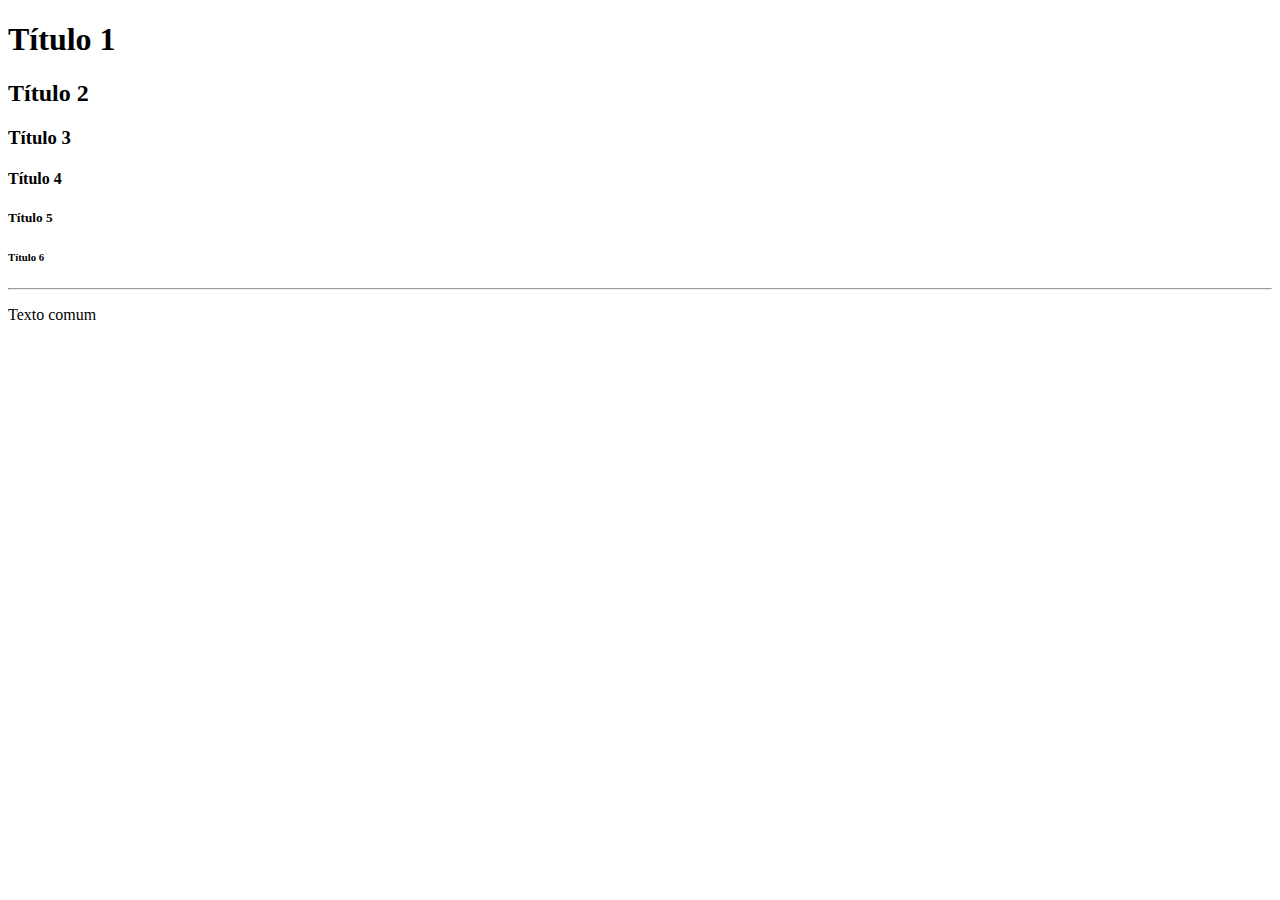
<file: index.html>
<!DOCTYPE html>
<html lang="pt-br">
     <head>
          <meta charset="utf-8">
          <title>Aprendendo sobre Tags</title>
     </head>
     <body>
          <h1>Título 1</h1>
          <h2>Título 2</h2>
          <h3>Título 3</h3>
          <h4>Título 4</h4>
          <h5>Título 5</h5>
          <h6>Título 6</h6>
          <hr>
          <p>Texto comum</p>

     </body>
</html>
</file>
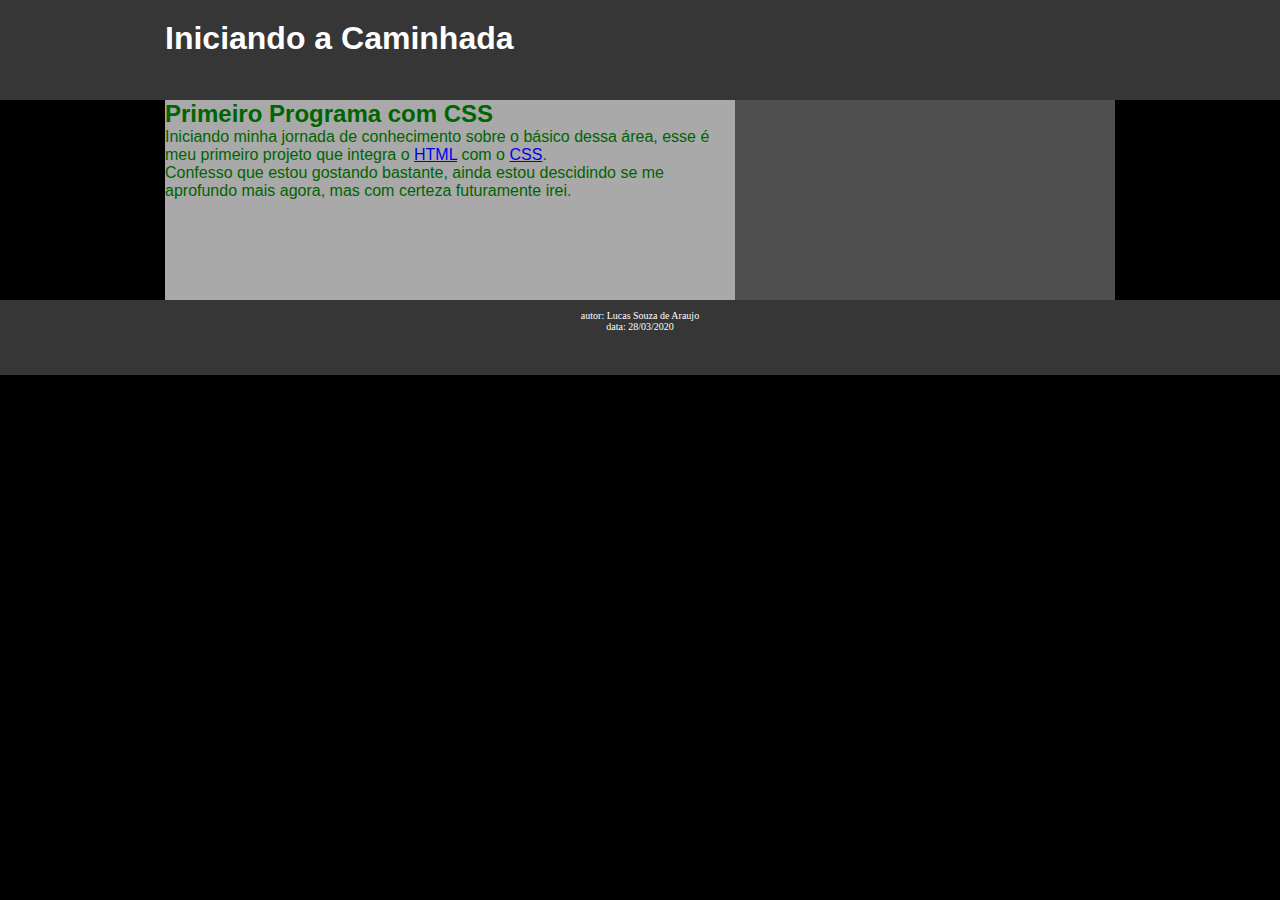
<file: comCSS/index.html>
<!<!DOCTYPE html>
<html lang="pt-br">
     <head>

          <meta charset="utf-8">

          <title>Primeiro com CSS</title>

          <link rel="stylesheet" type="text/css" href="style.css">

     </head>
     <body>
           <!-- Cabeçalho -->
          <header>
               <div class="container">
                    <h1>Iniciando a Caminhada</h1>
               </div>
          </header>

          <!-- Conteúdo -->
          <div class="container">
               <div id="div_esquerda">
                    <p>
                         <h2>Primeiro Programa com CSS</h2>
                         Iniciando minha jornada de conhecimento sobre o básico
                         dessa área, esse é meu primeiro projeto que integra o
                         <a href="https://www.google.com/search?q=HTML&oq=HTML&aqs=chrome..69i57j0l5j69i60j69i61.1361j0j7&sourceid=chrome&ie=UTF-8">HTML</a>
                         com o <a href="https://pt.wikipedia.org/wiki/Cascading_Style_Sheets">CSS</a>. <br>
                         Confesso que estou gostando bastante, ainda estou descidindo
                         se me aprofundo mais agora, mas com certeza futuramente irei.

                    </p>
               </div>
               <div  id="div_direita">

               </div>
          </div>

          <footer>
               <p>
                    autor: Lucas Souza de Araujo <br>
                    data: 28/03/2020
               </p>
          </footer>

     </body>
</html>
</file>
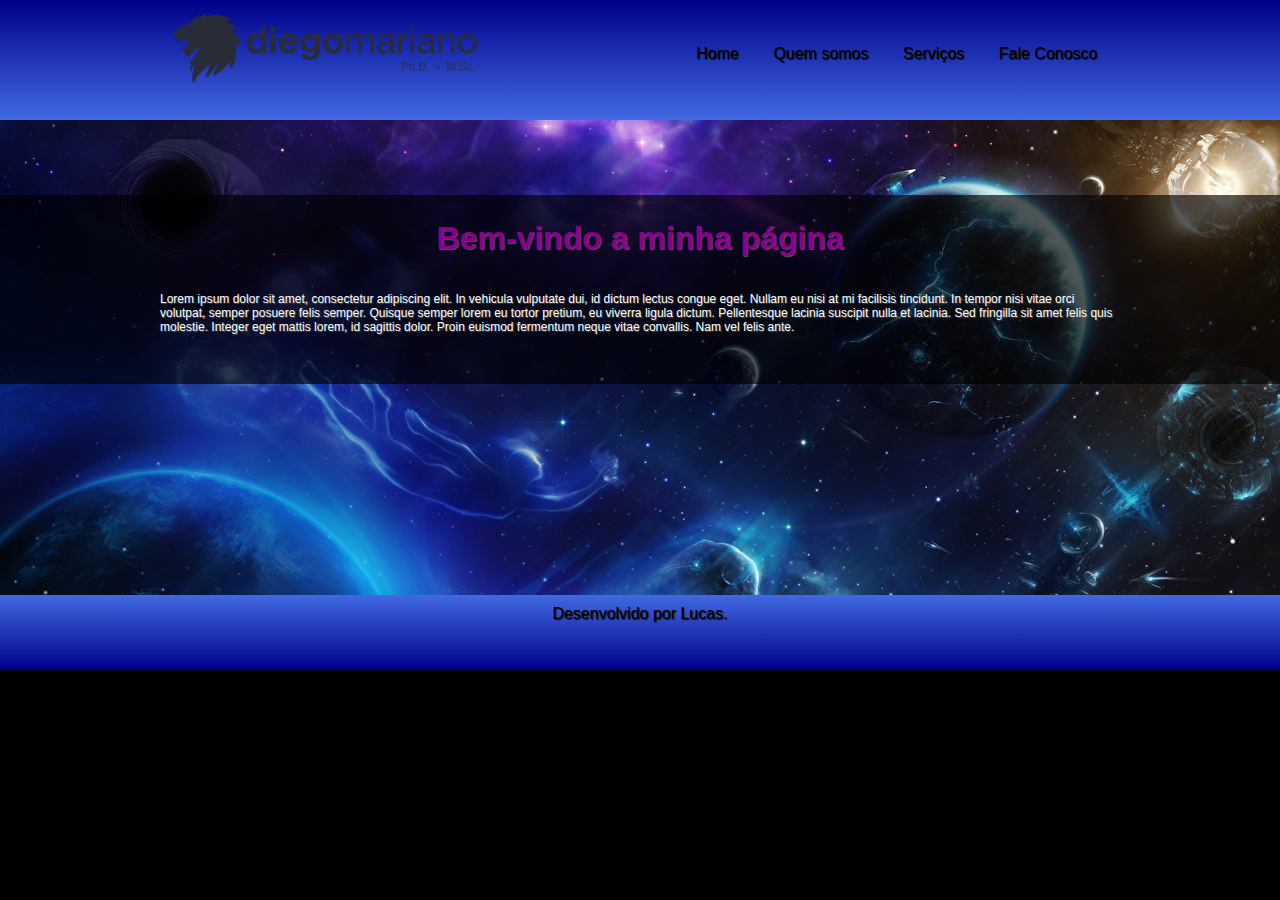
<file: comCSS/new/index.html>
<!DOCTYPE html>
<html lang="pt-br">
     <head>
          <meta charset="utf-8">
          <title>Treino com css</title>
          <link rel="stylesheet" href="style.css">
     </head>
     <body>
          <!-- Cabeçalho -->
          <header>
               <div class="conteiner">
                    <div id="logo">
                         <img src="logo.svg">
                    </div>
                    <div id="menu">
                         <a href="#">Home</a>
                         <a href="#">Quem somos</a>
                         <a href="#">Serviços</a>
                         <a href="#">Fale Conosco</a>
                    </div>
               </div>
          </header>
          <!-- Conteúdo -->
          <div id= "principal">
               <div class="efeitos">
                    <div class="conteiner">
                         <h1>Bem-vindo a minha página</h1>
                         <p>
                              Lorem ipsum dolor sit amet, consectetur adipiscing
                              elit. In vehicula vulputate dui, id dictum lectus
                              congue eget. Nullam eu nisi at mi facilisis tincidunt.
                              In tempor nisi vitae orci volutpat, semper posuere
                              felis semper. Quisque semper lorem eu tortor pretium,
                              eu viverra ligula dictum. Pellentesque lacinia suscipit
                              nulla et lacinia. Sed fringilla sit amet felis quis
                              molestie. Integer eget mattis lorem, id sagittis dolor.
                              Proin euismod fermentum neque vitae convallis. Nam vel
                              felis ante.
                         </p>
                    </div>
               </div>
          </div>
          <!-- Rodapé -->
          <footer>Desenvolvido por Lucas.</footer>
     </body>
</html>
</file>
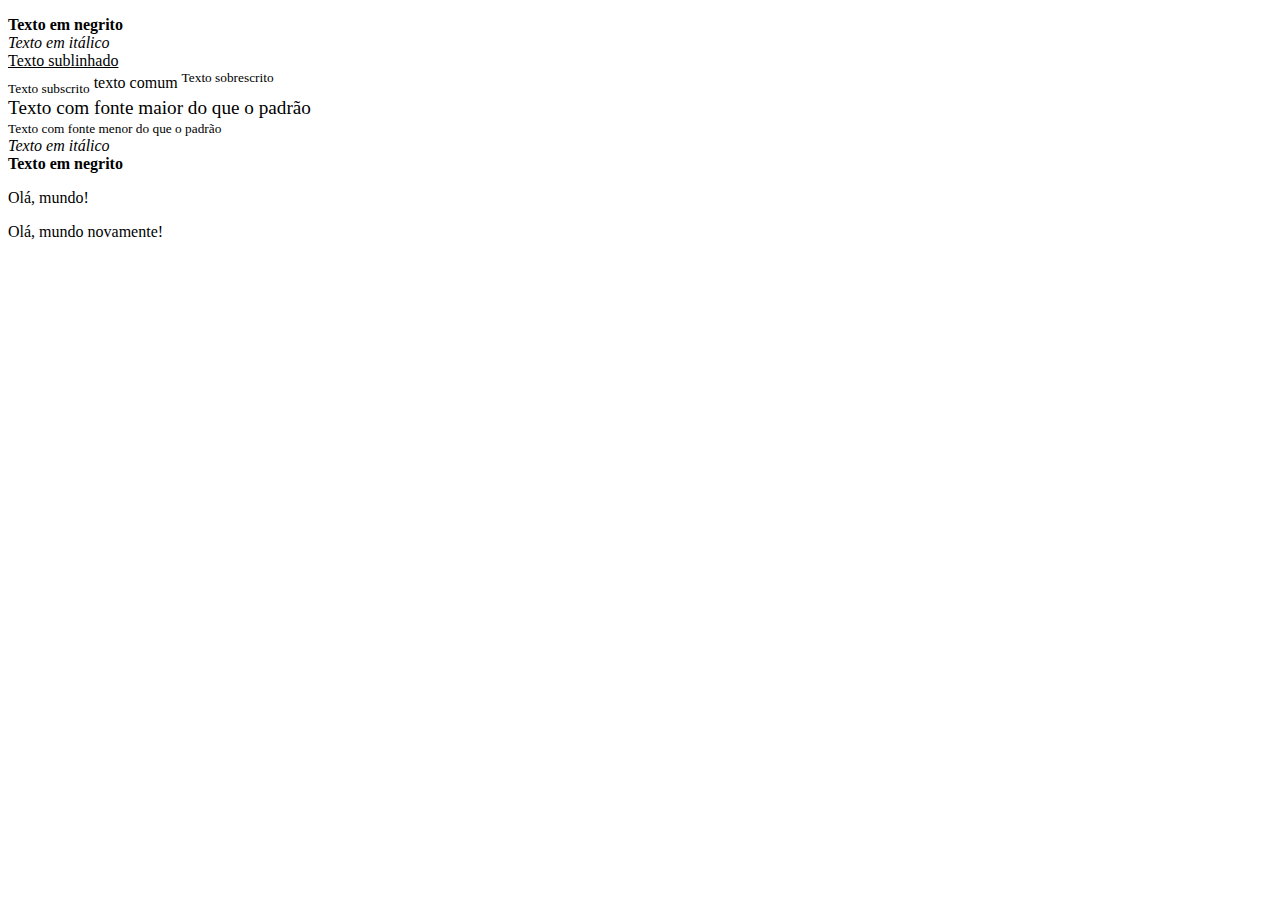
<file: formatacaoParagrafo.html>
<!DOCTYPE html>
<html lang="pt-br">
     <head>
          <meta charset="utf-8">
          <title>Tags de texto</title>
     </head>
     <body>
          <p>
               <b>Texto em negrito</b><br>
               <i>Texto em itálico</i><br>
               <u>Texto sublinhado</u><br>
               <sub>Texto subscrito</sub>
               texto comum
               <sup>Texto sobrescrito</sup><br>
               <big>Texto com fonte maior do que o padrão</big><br>
               <small>Texto com fonte menor do que o padrão</small><br>
               <em>Texto em itálico</em><br>
               <strong>Texto em negrito</strong><br>
          </p>
          <!-- Declarando uma única fonte -->
          <p style="font-family: 'Times New Roman'">Olá, mundo!</p>

          <!-- Declarando duas possíveis fontes -->
          <p style="font-family: 'Helvetica, Arial'">Olá, mundo novamente!</p>
     </body>
</html>
</file>
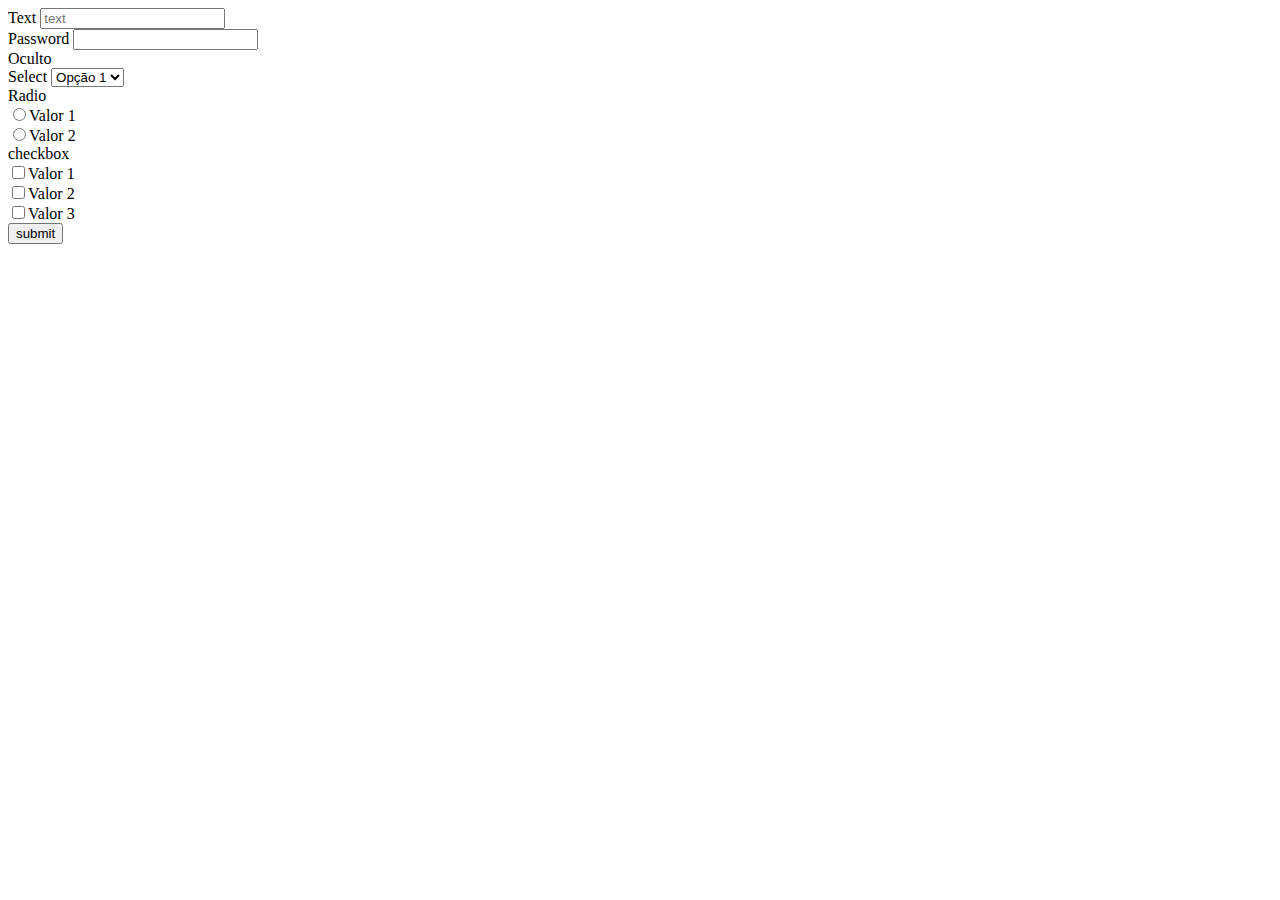
<file: formulario.html>
<!DOCTYPE html>
<html lang="pt-br">
     <head>
          <meta charset="utf-8">
          <title>Formulário</title>
     </head>
     <body>
          <form action="index.php" method="post">
               <label>Text</label>
               <input type="text" name="texto1" placeholder="text">
               <br>

               <label>Password</label>
               <input type="password" name="senha">
               <br>

               <label>Oculto</label>
               <input type="hidden" name="oculto" value="mensagem oculta">
               <br>

               <label>Select</label>
               <select name="selecao">
                    <option value="1">Opção 1</option>
                    <option value="2">Opção 2</option>
               </select>
               <br>

               <label>Radio</label><br>
               <input type="radio" name="radio1" value="1">Valor 1 <br>
               <input type="radio" name="radio1" value="2">Valor 2 <br>

               <label>checkbox</label><br>
               <input type="checkbox" name="ck1" value="1">Valor 1 <br>
               <input type="checkbox" name="ck1" value="2">Valor 2 <br>
               <input type="checkbox" name="ck1" value="3">Valor 3 <br>

               <input type="submit" name="Enviar" value="submit">
          </form>

     </body>
</html>
</file>
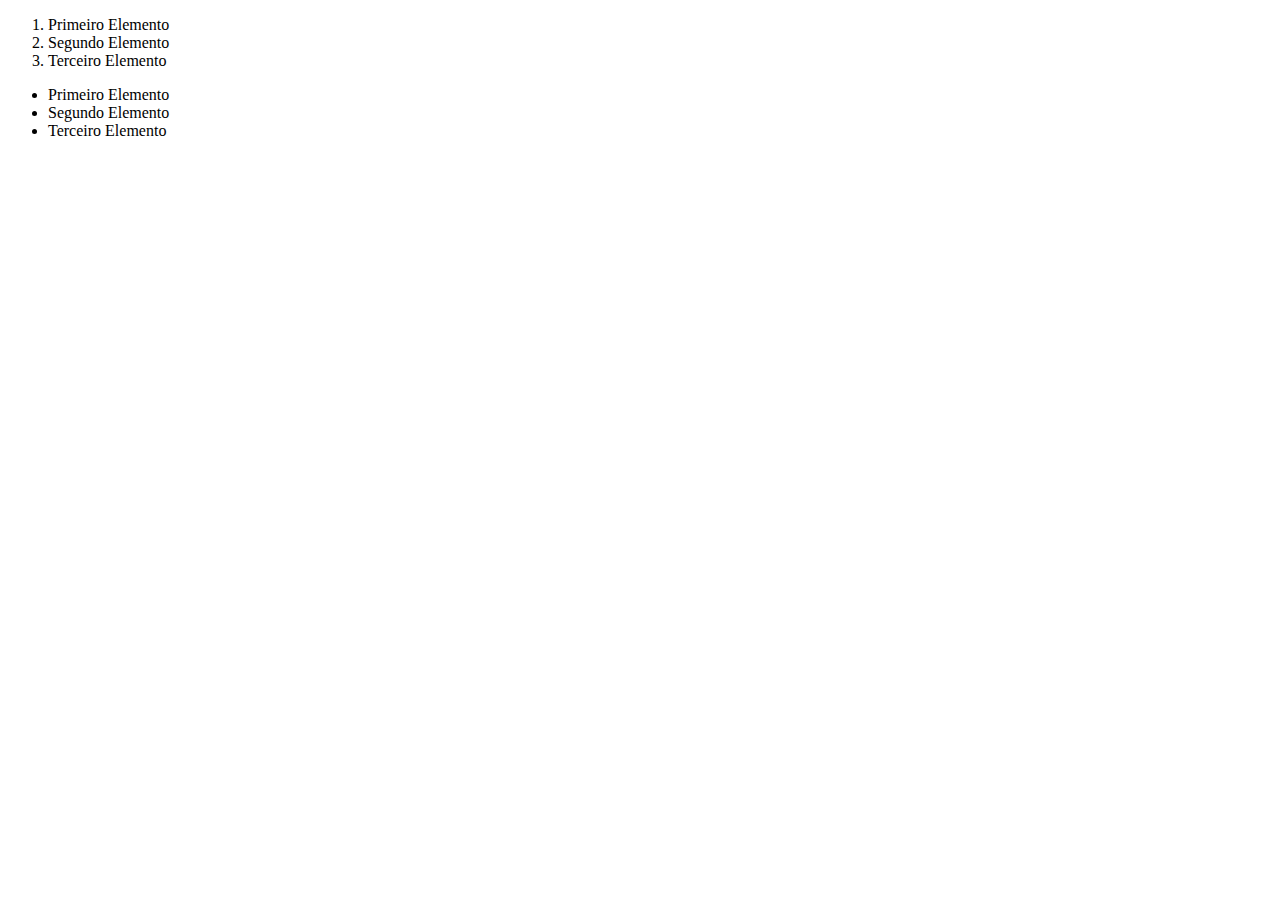
<file: listas.html>
<!DOCTYPE html>
<html lang="pt-br">
     <head>
          <meta charset="utf-8">
          <title>Listas</title>
     </head>
     <body>
          <ol>
               <li>Primeiro Elemento</li>
               <li>Segundo Elemento</li>
               <li>Terceiro Elemento</li>
          </ol>
          <ul>
               <li>Primeiro Elemento</li>
               <li>Segundo Elemento</li>
               <li>Terceiro Elemento</li>
          </ul>

     </body>
</html>
</file>
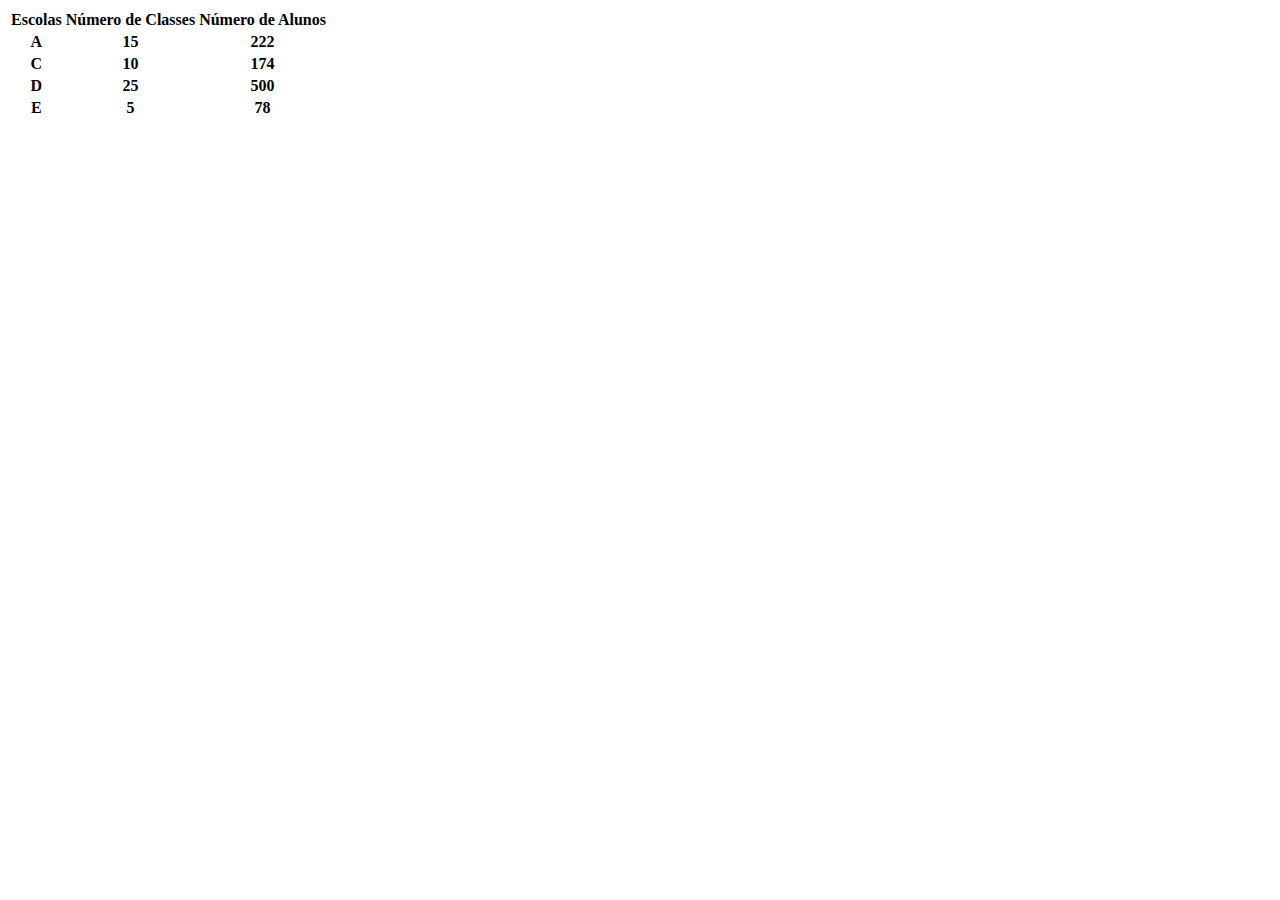
<file: tabela.html>
<!DOCTYPE html>
<html lang="pt-br">
     <head>
          <meta charset="utf-8">
          <title>Tabela</title>
     </head>
     <body>
          <!--<table> faz a tabela-->
          <!--<tr> faz as linhas da tabela-->
          <!--<th> faz as células da tabela-->
          <table>
               <tr><th>Escolas</th><th>Número de Classes</th><th>Número de Alunos</th></tr>
               <tr><th>A</th><th>15</th><th>222</th></tr>
               <tr><th>C</th><th>10</th><th>174</th></tr>
               <tr><th>D</th><th>25</th><th>500</th></tr>
               <tr><th>E</th><th>5</th><th>78</th></tr>
          </table>

     </body>
</html>
</file>
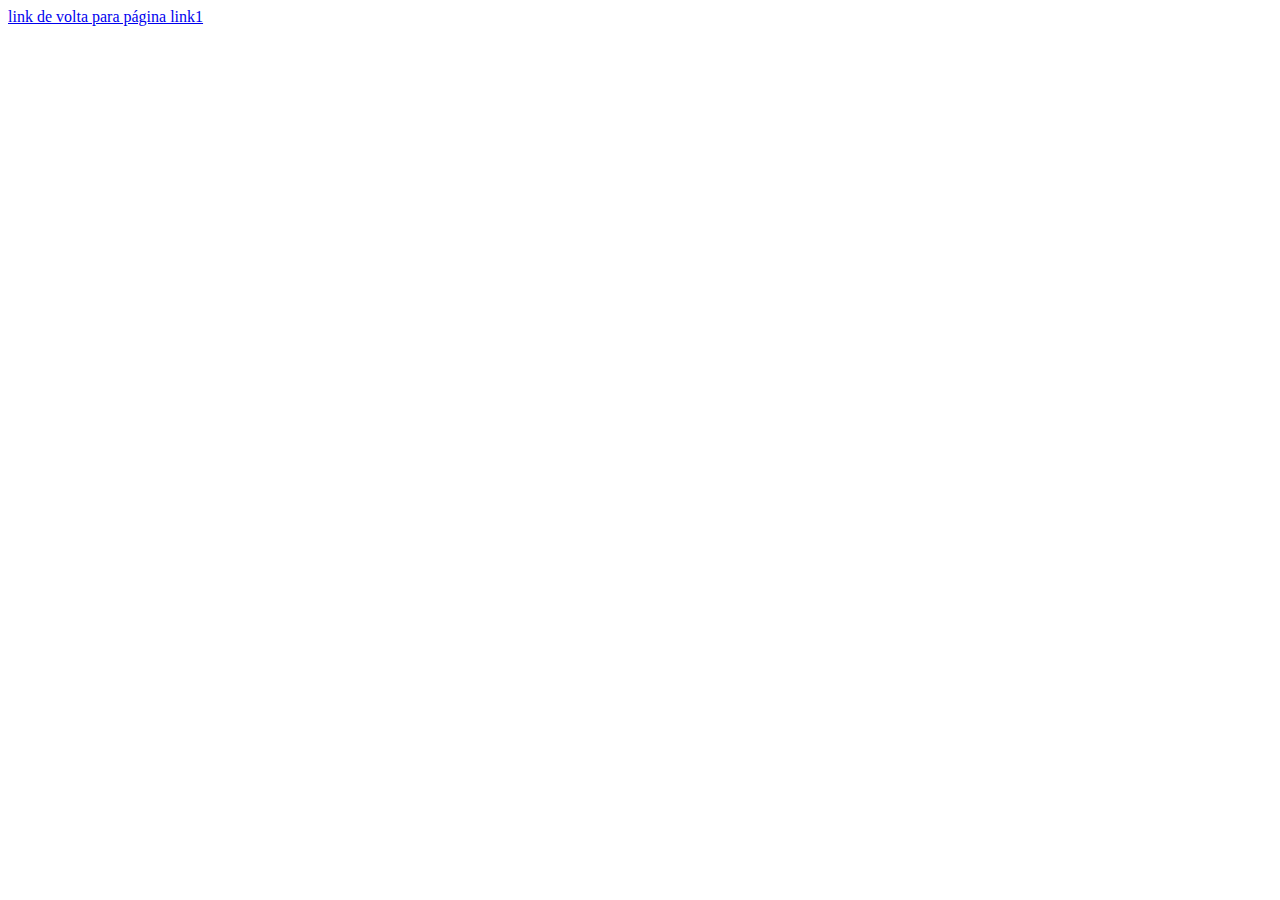
<file: link/pagina2.html>
<!DOCTYPE html>
<html lang="pt-br">
     <head>
          <meta charset="utf-8">
          <title>Link 2</title>
     </head>
     <body>
          <a href="link1.html"> link de volta para página link1</a>
     </body>
</html>
</file>
<file: comCSS/style.css>
/*Meu primeiro  arquivo CSS*/
/*Tags*/
/* remover as margens padrões*/
*{
     margin: 0;
     padding: 0;
}
body{
     background-color: black;
}
header{
     /* altera a cor da letra */
     color: #FFFFFF;
     /* altera a cor do fundo */
     background-color: #363636;
     /* altera fonte da letra */
     font-family: Helvetica;
     /* tamanho da altura */
     height: 60px;
     padding: 20px;
}

div{
     /*tamanho mínimo da altura */
     min-height: 200px;
     font-family: arial;
}
footer{
     color: #FFFFFF;
     background-color: #363636;
     font-size: 10px;
     height: 65px;
     /* Por causa do "float" */
     clear: both;
     text-align: center;
     padding: 10px 0px 0px 0px
}
/*IDs*/
#div_esquerda{
     color: #006400;
     background-color: #A9A9A9;
     width: 60%;
     /* Propriedade que coloca a esquerda
        pelo fato dela sobrepor a div que fica em baixo
        colocar o "clear: both;", na que ficaria sobreposta

      */
      float: left;
}
#div_direita{
     background-color: #4F4F4F;
     width: 40%;
     /* Propriedade que coloca a esquerda*/
     float: right;
}
/*Class*/
.container{
     width: 950px;
     margin: 0 auto;
}
</file>
<file: comCSS/new/style.css>
/* CSS */
*{
     margin: 0px;
     padding: 0px;
}
body{
     background-color: black;
     font-family: Helvetica, arial;
     color: white;
}
header{
     padding: 10px;
     height: 100px;
     background-color: mediumblue;
     background-image: -moz-linear-gradient( darkblue, royalblue);
     background-image: -webkit-linear-gradient(darkblue, royalblue);

}
h1{
     color: darkmagenta;
     text-align: center;
     text-shadow: 1px 1px 1px #515151;
     padding: 0 0 35px 0;
}
p{
     font-size: 12px;
     text-shadow: 1px 1px 1px #515151;
}

footer{
     height: 65px;
     background-color: mediumblue;
     color: black;
     text-align: center;
     text-shadow: 1px 1px 1px #111111;
     padding: 10px 0 0 0;
     background-image: -moz-linear-gradient(royalblue, darkblue);
     background-image: -webkit-linear-gradient(royalblue, darkblue);
}

/* IDs */
#principal{
     clear: both;
     background-size: 100%;
     min-height: 400px;
     padding: 75px 0 0 0;
     background-image: url(universo2.jpg);
     rgba(0, 0, 0, 0.5);
}
#logo{
     float: left;
}
#menu{
     float: right;
     margin-top: 35px;
}
#menu a{
     /* retira o sublinhado */
     text-decoration: none;
     color: black;
     text-shadow: 1px 1px #111111;
     padding: 5px 15px 5px 15px;
}
/* hover: propriedade de sobre posição */
#menu a:hover{
     background-color: rgba(0.5, 0.5, 1, 0.5);
     color: mediumblue;
     text-shadow: 1px 1px 1px black;
     /* arredonda a borda */
     border-radius: 10px;
     /* transição de cor */
     -webkit-transition: 0.5s;
}
/* Class */
.conteiner{
     width: 75%;
     margin: 0 auto;
}
.efeitos{
     background-color: rgba(0, 0, 0, 0.65);
     padding: 25px 0 50px 0;
}
</file>
